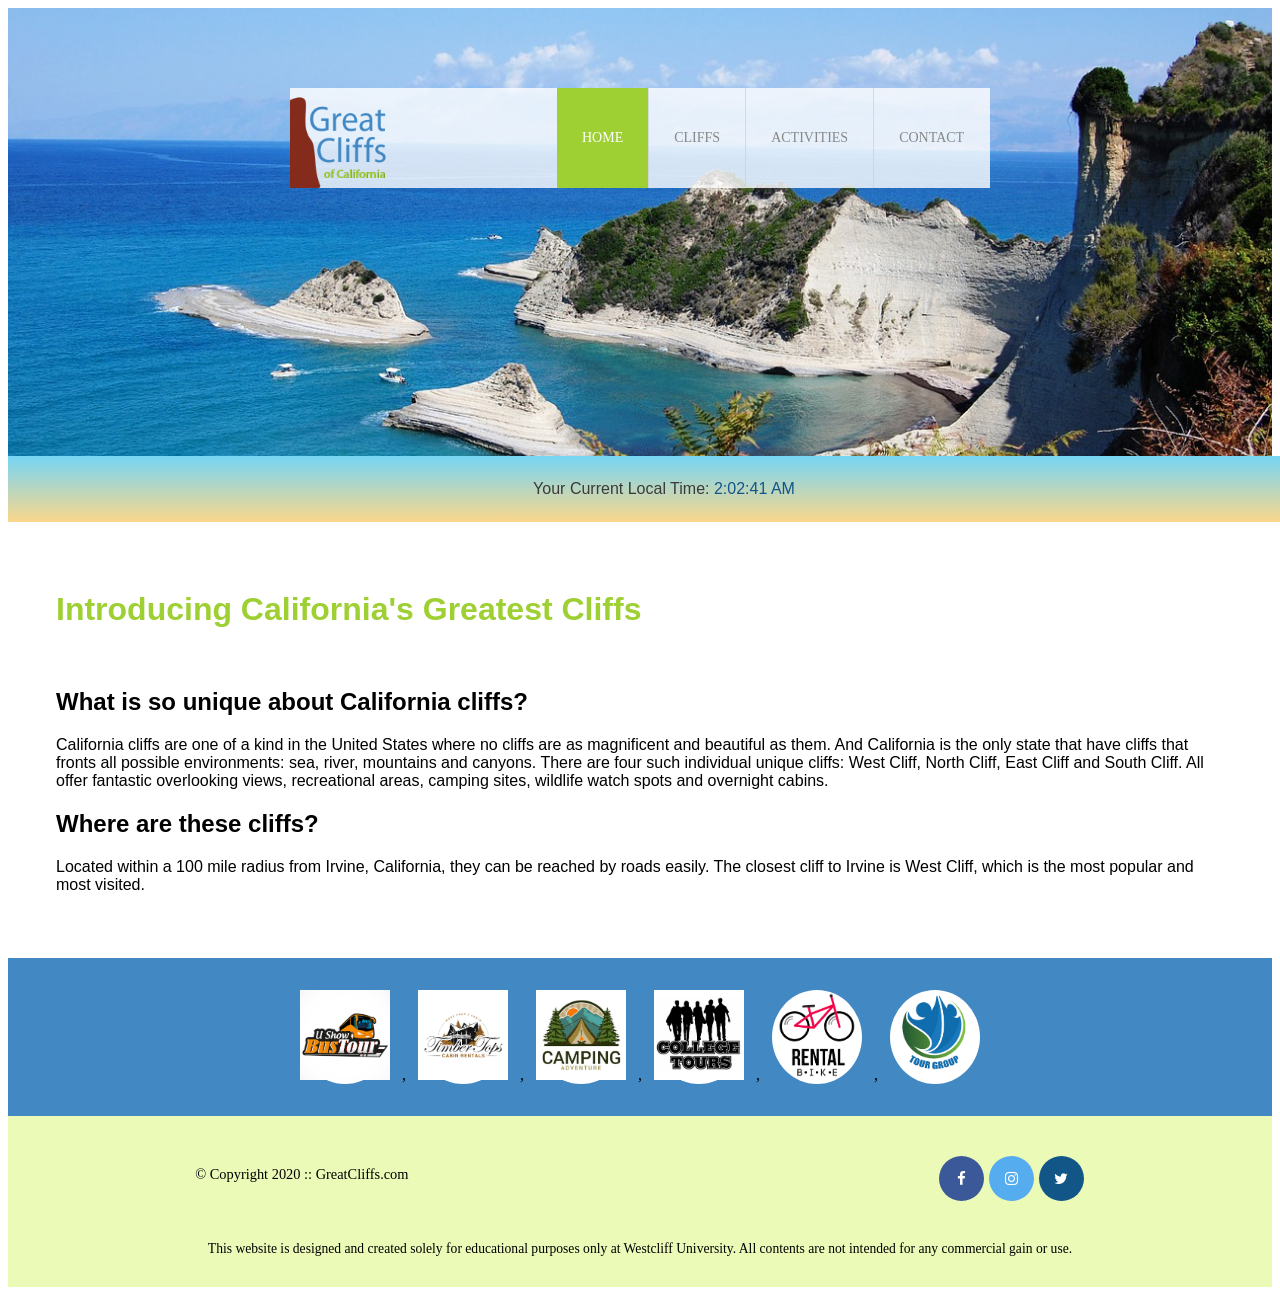
<file: index.html>
<!DOCTYPE html>
<html>
<head>
    <title>Great Cliffs of California</title>
    <meta charset="utf-8">
    <link rel="stylesheet" href="https://cdnjs.cloudflare.com/ajax/libs/font-awesome/4.7.0/css/font-awesome.min.css">
    <link rel="stylesheet" href="styles.css">
</head>
<body id="home">
    <!-- Container -->
    <div id="container">
        <!-- Header -->
        <header>
            <!-- Main Header -->
            <div class="main-header">
                <!-- Logo -->
                <div class="logo">
                    <img src="images/logo.png" alt="Great Cliffs Logo" width="125">
                </div>

                <!-- Main Menu -->
                <nav class="main-menu">
                    <ul>
                        <li class="active"><a href="index.html">Home</a></li>
                        <li><a href="cliffs.html">Cliffs</a></li>
                        <li><a href="activities.html">Activities</a></li>
                        <li><a href="contact.html">Contact</a></li>
                    </ul>
                </nav>
            </div>
        </header>
        
        <section id="timeofday">
            <span>Your Current Local Time: </span>
            <span id="clock"></span>
        </section>

        <!-- Main Content Area -->
        <main>
            <!-- Headings and Paragraphs -->
            <!-- Headings and Paragraphs -->
            <h1>Introducing California's Greatest Cliffs</h1><br/>
            <h2>What is so unique about California cliffs?</h2>
            <p>California cliffs are one of a kind in the United States where no cliffs are as magnificent and beautiful as them. And California is the only state that have cliffs that fronts all possible environments: sea, river, mountains and canyons. There are four such individual unique cliffs: West Cliff, North Cliff, East Cliff and South Cliff. All offer fantastic overlooking views, recreational areas, camping sites, wildlife watch spots and overnight cabins.</p>
            <h2>Where are these cliffs?</h2>
            <p>Located within a 100 mile radius from Irvine, California, they can be reached by roads easily. The closest cliff to Irvine is West Cliff, which is the most popular and most visited.</p>
        </main>

        <!-- Section Area -->
        <section>
            <!-- Partners List -->
            <ul id="partners">
            </ul>
        </section>

        <!-- Footer -->
        <footer>
            <!-- Disclaimer Divs -->
            <div id="nondisclaimer">
                <div class="copy">&copy; Copyright 2020 :: GreatCliffs.com</div>
                <div class="social">
                    <a href="#" class="fa fa-facebook"></a>
                    <a href="#" class="fa fa-instagram"></a>
                    <a href="#" class="fa fa-twitter"></a>
                </div>
            <div id="disclaimer">
                <p>This website is designed and created solely for educational purposes only at Westcliff University. All contents are not intended for any commercial gain or use.</p>
            </div>
        </footer>
    </div>

    <!-- JavaScript Codes-->

    <!-- Digital Clock -->
    <script src="js/digclock.js"></script>

    <!-- Partners -->
    <script src="js/site_scripts.js"></script>

</body>
</html>
</file>
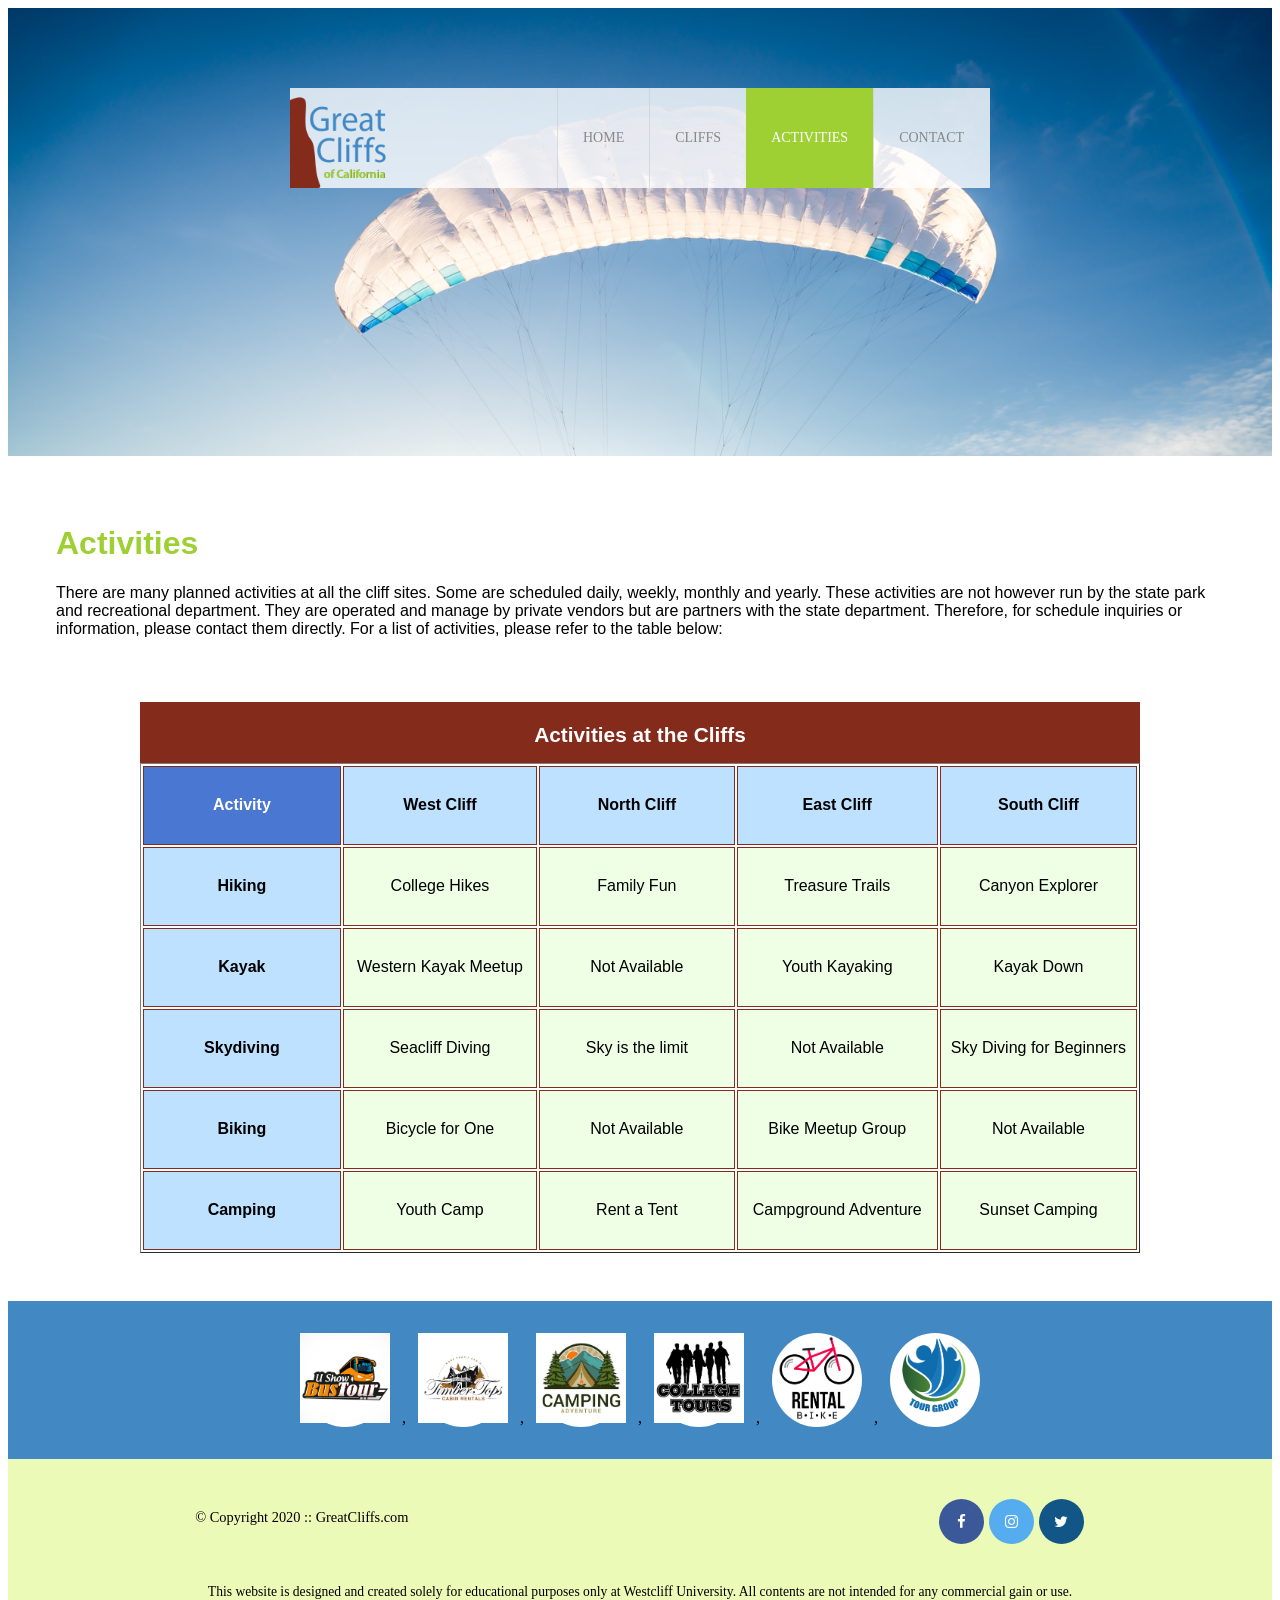
<file: activities.html>
<!DOCTYPE html>
<html>
<head>
    <meta charset="utf-8">
    <title>Activities</title>
    <link rel="stylesheet" href="https://cdnjs.cloudflare.com/ajax/libs/font-awesome/4.7.0/css/font-awesome.min.css">
    <link rel="stylesheet" href="styles.css">
</head>
<body id="activities">
    <!-- Container -->
    <div id="container">
        <!-- Header -->
        <header>
            <!-- Main Header -->
            <div class="main-header">
                <!-- Logo -->
                <div class="logo">
                    <img src="images/logo.png" alt="Great Cliffs Logo" width="125">
                </div>

                <!-- Main Menu -->
                <nav class="main-menu">
                    <ul>
                        <li><a href="index.html">Home</a></li>
                        <li><a href="cliffs.html">Cliffs</a></li>
                        <li class="active"><a href="activities.html">Activities</a></li>
                        <li><a href="contact.html">Contact</a></li>
                    </ul>
                </nav>
            </div>
        </header>

        <!-- Main Content Area -->
        <main>
            <!-- Headings and Paragraphs -->
            <h1>Activities</h1>
            <p>There are many planned activities at all the cliff sites. Some are scheduled daily, weekly, monthly and yearly. These activities are not however run by the state park and recreational department. They are operated and manage by private vendors but are partners with the state department. Therefore, for schedule inquiries or information, please contact them directly. For a list of activities, please refer to the table below:</p>
            <table border="1">
                <caption>Activities at the Cliffs</caption>
                <thead></thead>
                <tr>
                    <th>Activity</th>
                    <th>West Cliff</th>
                    <th>North Cliff</th>
                    <th>East Cliff</th>
                    <th>South Cliff</th>
                </tr>
                <tbody>
                    <tr>
                        <td>Hiking</td>
                        <td>College Hikes</td>
                        <td>Family Fun</td>
                        <td>Treasure Trails</td>
                        <td>Canyon Explorer</td>
                    </tr>
                    <tr>
                        <td>Kayak</td>
                        <td>Western Kayak Meetup</td>
                        <td>Not Available</td>
                        <td>Youth Kayaking</td>
                        <td>Kayak Down</td>
                    </tr>
                </tbody>
                <tbody>
                    <tr>
                        <td>Skydiving</td>
                        <td>Seacliff Diving</td>
                        <td>Sky is the limit</td>
                        <td>Not Available</td>
                        <td>Sky Diving for Beginners</td>
                    </tr>
                </tbody>
                <tbody>
                    <tr>
                        <td>Biking</td>
                        <td>Bicycle for One</td>
                        <td>Not Available</td>                        
                        <td>Bike Meetup Group</td>
                        <td>Not Available</td>
                    </tr>
                </tbody>
                <tbody>
                    <tr>
                        <td>Camping</td>
                        <td>Youth Camp</td>
                        <td>Rent a Tent</td>
                        <td>Campground Adventure</td>
                        <td>Sunset Camping</td> 
                    </tr>
                </tbody>
            </table>
        </main>

        <!-- Section Area -->
        <section>
            <!-- Partners List -->
            <ul id="partners">
            </ul>
        </section>

        <!-- Footer -->
        <footer>
            <!-- Disclaimer Divs -->
            <div id="nondisclaimer">
                <div class="copy">&copy; Copyright 2020 :: GreatCliffs.com</div>
                <div class="social">
                    <a href="#" class="fa fa-facebook"></a>
                    <a href="#" class="fa fa-instagram"></a>
                    <a href="#" class="fa fa-twitter"></a>
                </div>
            <div id="disclaimer">
                <p>This website is designed and created solely for educational purposes only at Westcliff University. All contents are not intended for any commercial gain or use.</p>
            </div>
        </footer>
    </div>

    <!-- Partners -->
    <script src="js/site_scripts.js"></script>

    <!-- JQuery -->
    <script src="https://ajax.googleapis.com/ajax/libs/jquery/3.5.1/jquery.min.js"></script>

    <!-- Activity -->
    <script src="js/activity.js"></script>
</body>
</html>
</file>
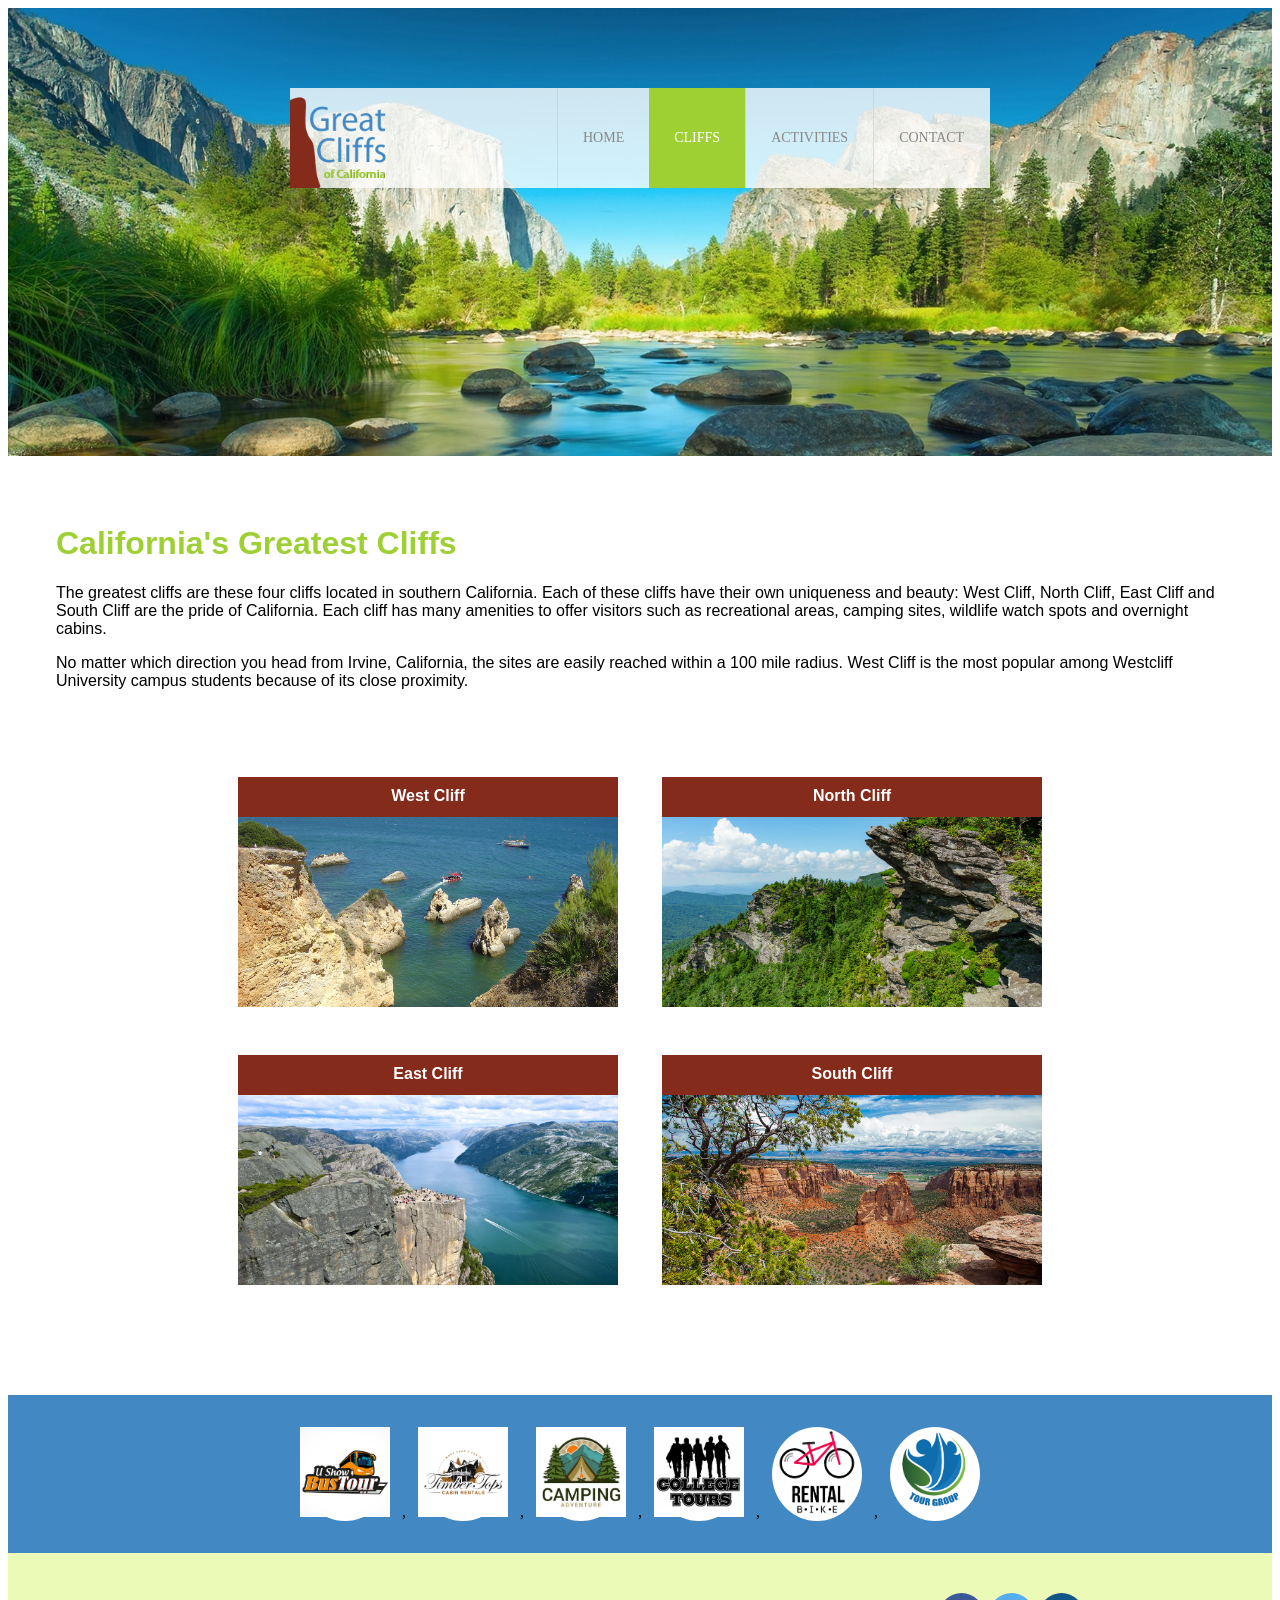
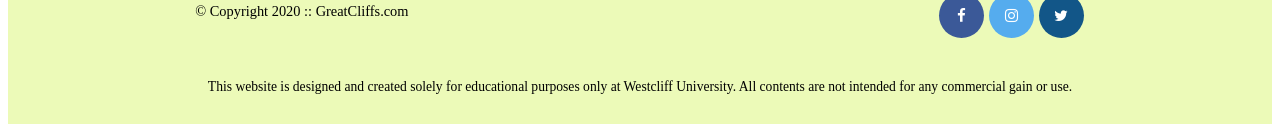
<file: cliffs.html>
<!DOCTYPE html>
<html>
<head>
    <title>Great Cliffs of California</title>
    <meta charset="utf-8">
    <link rel="stylesheet" href="https://cdnjs.cloudflare.com/ajax/libs/font-awesome/4.7.0/css/font-awesome.min.css">
    <link rel="stylesheet" href="styles.css">
</head>
<body id="cliffs">
    <!-- Container -->
    <div id="container">
        <!-- Header -->
        <header>
            <!-- Main Header -->
            <div class="main-header">
                <!-- Logo -->
                <div class="logo">
                    <img src="images/logo.png" alt="Great Cliffs Logo" width="125">
                </div>

                <!-- Main Menu -->
                <nav class="main-menu">
                    <ul>
                        <li><a href="index.html">Home</a></li>
                        <li class="active"><a href="cliffs.html">Cliffs</a></li>
                        <li><a href="activities.html">Activities</a></li>
                        <li><a href="contact.html">Contact</a></li>
                    </ul>
                </nav>
            </div>
        </header>

        <!-- Main Content Area -->
        <main>
            <!-- Headings and Paragraphs -->
            <!-- Headings and Paragraphs -->
            <h1>California's Greatest Cliffs</h1>
            <p>The greatest cliffs are these four cliffs located in southern California. Each of these cliffs have their own uniqueness and beauty: West Cliff, North Cliff, East Cliff and South Cliff are the pride of California. Each cliff has many amenities to offer visitors such as recreational areas, camping sites, wildlife watch spots and overnight cabins.</p>
            <p>No matter which direction you head from Irvine, California, the sites are easily reached within a 100 mile radius. West Cliff is the most popular among Westcliff University campus students because of its close proximity.</p>
            <table id="cliff-list">
                <tr>
                    <td>
                        <span class="cliff-name">West Cliff</span>
                        <img src="images/cliff-west-sea.jpg" alt="West Cliff Image" width="100%">
                    </td>
                    <td>
                        <span class="cliff-name">North Cliff</span>
                        <img src="images/cliff-north-mountain.jpg" alt="North Cliff Image" width="100%">
                    </td>
                </tr>
                <tr>
                    <td>
                        <span class="cliff-name">East Cliff</span>
                        <img src="images/cliff-east-river.jpg" alt="East Cliff Image" width="100%">
                    </td>
                    <td><span class="cliff-name">South Cliff</span>
                        <img src="images/cliff-south-canyon.jpg" alt="South Cliff Image" width="100%">
                    </td>
                </tr>
            </table>
        </main>

        <!-- Section Area -->
        <section>
            <!-- Partners List -->
            <ul id="partners">
            </ul>
        </section>

        <!-- Footer -->
        <footer>
            <!-- Disclaimer Divs -->
            <div id="nondisclaimer">
                <div class="copy">&copy; Copyright 2020 :: GreatCliffs.com</div>
                <div class="social">
                    <a href="#" class="fa fa-facebook"></a>
                    <a href="#" class="fa fa-instagram"></a>
                    <a href="#" class="fa fa-twitter"></a>
                </div>
            <div id="disclaimer">
                <p>This website is designed and created solely for educational purposes only at Westcliff University. All contents are not intended for any commercial gain or use.</p>
            </div>
        </footer>
    </div>

    <!-- Partners -->
    <script src="js/site_scripts.js"></script>
    
</body>
</html>
</file>
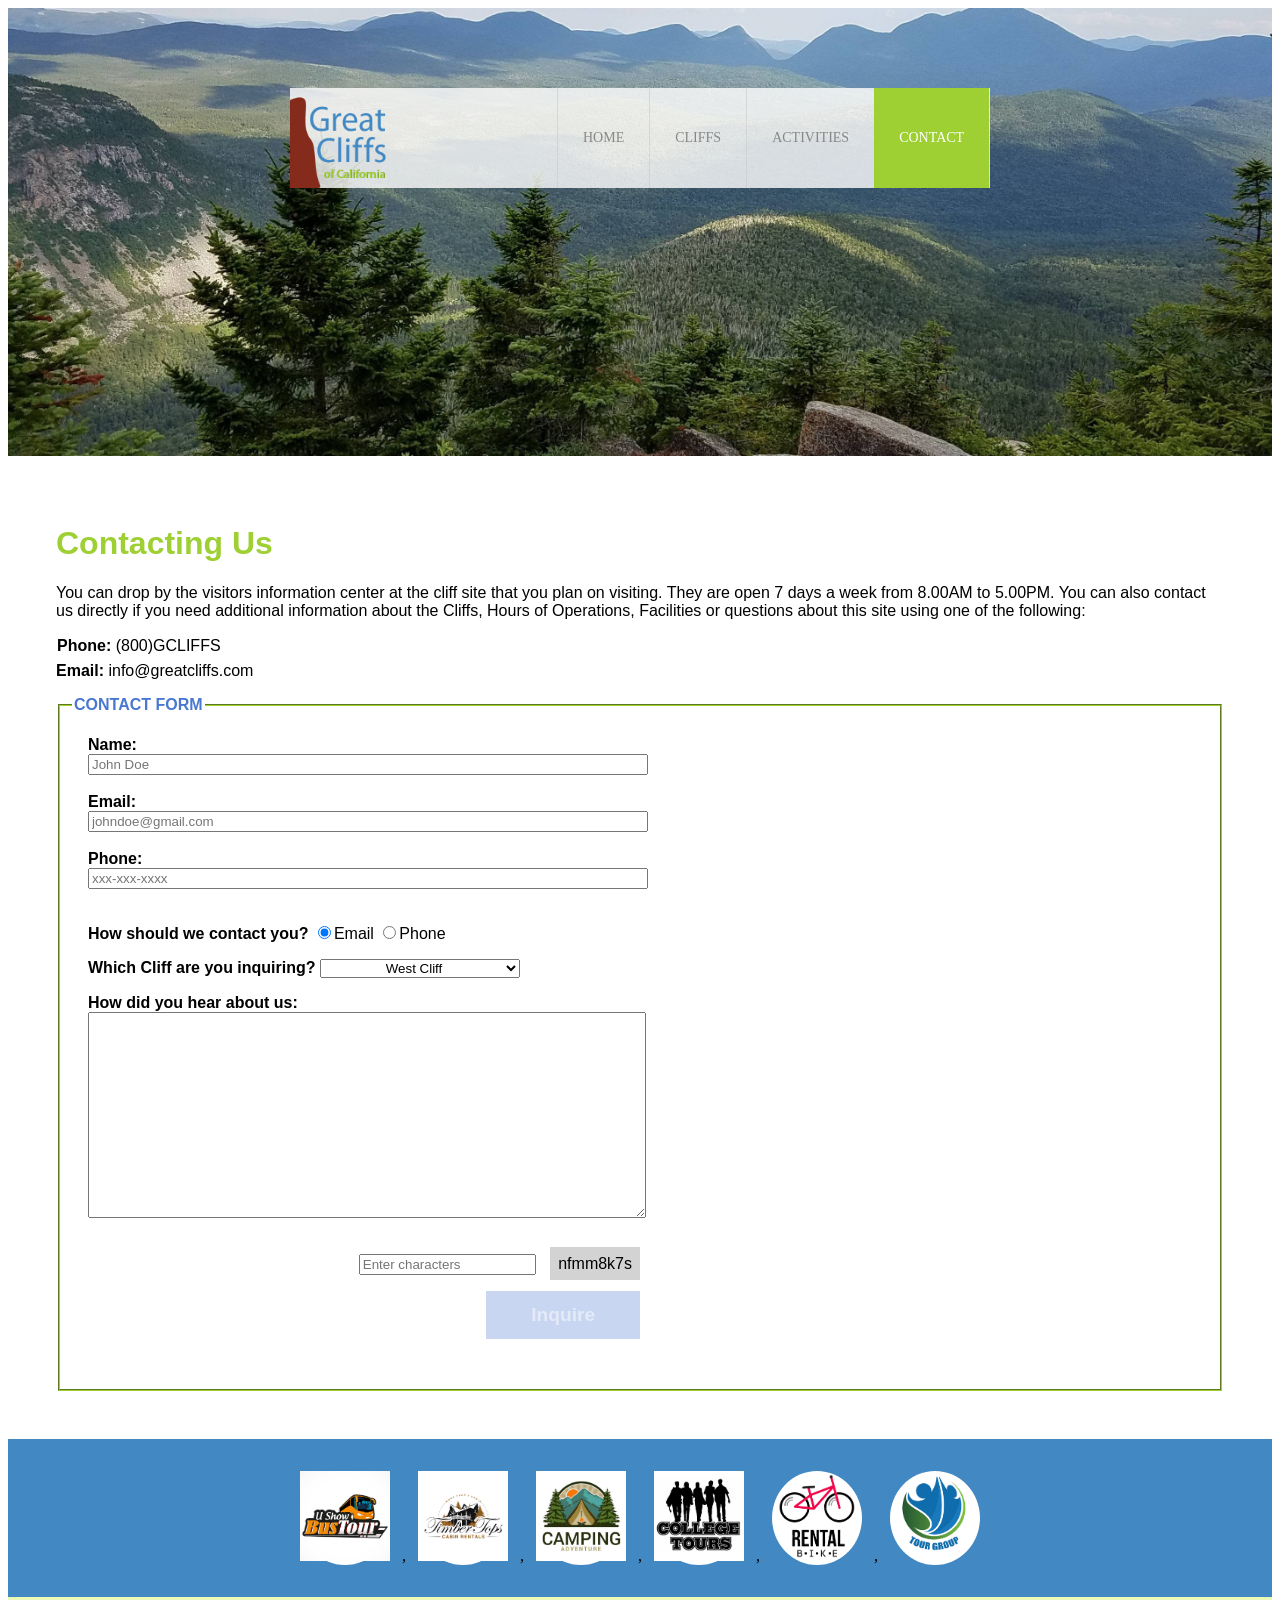
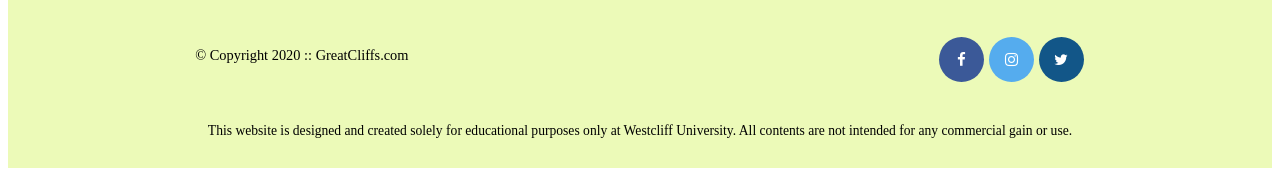
<file: contact.html>
<!DOCTYPE html>
<html>
<head>
    <meta charset="utf-8">
    <title>Contact</title>
    <link rel="stylesheet" href="styles.css">
    <link rel="stylesheet" href="https://cdnjs.cloudflare.com/ajax/libs/font-awesome/4.7.0/css/font-awesome.min.css">
</head>
<body id="contact" onload="disableButton(true)">
    <!-- Container -->
    <div id="container">
        <!-- Header -->
        <header>
            <!-- Main Header -->
            <div class="main-header">
                <!-- Logo -->
                <div class="logo">
                    <img src="images/logo.png" alt="Great Cliffs Logo" width="125">
                </div>

                <!-- Main Menu -->
                <nav class="main-menu">
                    <ul>
                        <li><a href="index.html">Home</a></li>
                        <li><a href="cliffs.html">Cliffs</a></li>
                        <li><a href="activities.html">Activities</a></li>
                        <li class="active"><a href="contact.html">Contact</a></li>
                    </ul>
                </nav>
            </div>
        </header>

        <!-- Main Content Area -->
        <main>
            <h1>Contacting Us</h1>
            <p>
                You can drop by the visitors information center at the cliff site that you plan on visiting. They are open
                7 days a week from 8.00AM to 5.00PM. You can also contact us directly if you need additional information about 
                the Cliffs, Hours of Operations, Facilities or questions about this site using one of the following:
            </p>

            <div class="contactinfo">
                <div class="phone">
                    <span>Phone:</span>
                    <span>(800)GCLIFFS</span>
                </div>
                <div class="email">
                    <span>Email:</span>
                    <span>info@greatcliffs.com</span>
                </div>
            </div>
            
            <form action="/contact" method="post">  
                <fieldset>  
                    <legend>Contact Form</legend>
                    <div class="textbox">
                        <label>Name:</label><br/>
                        <input type="text" name="name" placeholder="John Doe"><br/><br/> 
                        <label>Email:</label><br/>
                        <input type="email" name="email" placeholder="johndoe@gmail.com"><br/><br/> 
                        <label>Phone:</label><br/>
                        <input type="text" name="phone" placeholder="xxx-xxx-xxxx"><br/><br/>
                    </div>
                    
                    <div class="radios">
                        <label>How should we contact you?</label>  
                        <input type="radio" name="contact" value="email" checked>Email 
                        <input type="radio" name="contact" value="phone">Phone
                    </div>
                
                    <div class="selectmenu">
                        <label>Which Cliff are you inquiring?</label>  
                        <select>
                            <option>West Cliff</option>
                            <option>North Cliff</option>
                            <option>East Cliff</option>
                            <option>South Cliff</option>
                        </select>
                    </div>
                    
                    <div class="commentbox">
                        <label>How did you hear about us:</label><br/>
                        <textarea></textarea>
                    </div>

                    <!-- Random Codes-->
                    <div class="randomcode">
                        <input id="codeentered" type="text" name="randomcode" placeholder="Enter characters">
                        <span id="codes"></span>
                    </div>
                
                    <div class="button">
                        <input type="submit" id="submit" value="Inquire">
                    </div> 
                </fieldset>  
            </form>
        </main>

        <!-- Section Area -->
        <section>
            <!-- Partners List -->
            <ul id="partners">
            </ul>
        </section>

        <!-- Footer -->
        <footer>
            <!-- Disclaimer Divs -->
            <div id="nondisclaimer">
                <div class="copy">&copy; Copyright 2020 :: GreatCliffs.com</div>
                <div class="social">
                    <a href="#" class="fa fa-facebook"></a>
                    <a href="#" class="fa fa-instagram"></a>
                    <a href="#" class="fa fa-twitter"></a>
                </div>
            <div id="disclaimer">
                <p>This website is designed and created solely for educational purposes only at Westcliff University. All contents are not intended for any commercial gain or use.</p>
            </div>
        </footer>
    </div>

    <!-- Partners -->
    <script src="js/site_scripts.js"></script>
    <script src="js/randomcodes.js"></script>
    
</body>
</html>
</file>
<file: styles.css>
header {
    width: 100%;
    min-height: 400px;
    padding-top: 3em;
}

#home header {
    background: no-repeat lightgrey url(images/cliff_ocean.jpg);
    background-size: 100%;
}

#activities header {
    background: no-repeat lightgrey url(images/runfly.jpg);
    background-size: 100%;
}

#contact header {
    background: no-repeat lightgrey url(images/cliff_rock.jpg);
    background-size: 100%;
}

.main-header {
    background-color: rgb(255, 255, 255, 0.8);
    width: 700px;
    margin: 2em auto 0 auto;
    min-height: 100px;
    height: 100px;
}

.main-header .logo img {
    width: 100px;
    height: 100px;
    margin: 0 2em 0 0;
    float: left;
}

/* Navigation */
.main-menu {
    margin-left: 227px;
    font-weight: 400;
}

.main-menu ul li {
    list-style-type: none;
    float: left;
    padding-left: 25px;
    padding-right: 25px;
    border-left: 1px solid rgba(202, 204, 202, 0.6);
    line-height: 100px;
    text-transform: uppercase;
    font-size: 14px;
}

.main-menu ul li a {
    text-decoration: none;
    color: #888;
}

.main-menu ul li a:hover {
    color: #9ed034;
}

.main-menu ul li.active {
    background: #9ed034;
    border: none;
}

.main-menu ul li.active a {
    color: #fff;
}

/* Main */
main {
    padding: 3em;
    font-family: Arial, Helvetica, sans-serif;
}

main h1 {
    font-family: Arial, Helvetica, sans-serif;
    color: #9ed034;
}

/* Partners */
section {
    width: 100%;
    background-color: #4288C3;
}

section #partners {
    width: 1200px;
    padding: 2em 0 2em 0;
    margin: 0 auto;
    text-align: center;
}

section #partners .partner{
    display: inline-block;
    margin: 0 0.75em;
    padding: 1.3em 1.5 em;
    background-color: #fff;
    border-radius: 50%;
}

section #partners .partner img{
    width: 90px;
    height: 90px;
}

/* Footer */
footer {
    width: 100%;
    height: 155px;
    padding-bottom: 1em;
    background-color: #ecfab8;
}

footer #nondisclaimer .copy{
    padding: 3.5em 3.5em 3.5em 13em;
    float: left;
    font-size: 0.9em;
}

footer #nondisclaimer .social {
    padding: 2.5em;
    margin-right: 9.25em;
    float: right;
}

footer #disclaimer {
    clear: both;
}

footer #disclaimer p {
    font-size: 0.85em;
    text-align: center;
}

footer #nondisclaimer .social .fa {
    padding: 15px;
    font-size: 15px;
    margin-right: 9.25em;
    width: 15px;
    text-align: center;
    text-decoration: none;
    margin: 0.4px;
    border-radius: 50%;
}

footer #nondisclaimer .social .fa:hover{
    opacity: 0.7;
}

footer #nondisclaimer .social .fa-facebook{
    background: #3B5998;
    color: white;
}

footer #nondisclaimer .social .fa-instagram{
    background: #55ACEE;
    color: white;
}

footer #nondisclaimer .social .fa-twitter{
    background: #125688;
    color: white;
}

/* Activities */
table {
    width: 1000px;
    margin: 4em auto 0 auto;
}

caption {
    background: #852B1B;
    height: 40px;
    color: #fff;
    font-size: 1.3em;
    font-weight: bold;
    padding-top: 1em;
}

thead {
    background: #BDE1FF;
}

tbody {
    background: #EEFFE6;
    text-align: center;
}

th, td {
    width: 225px;
    height: 75px;
    vertical-align: middle;
    border: solid 1px #852B1B;
}

th {
    background: #BDE1FF; 
}

th:first-child {
    width: 125px;
    height: 50px;
    background: #4977D1;
    color: #fff;
}

td:first-child {
    font-weight: bold;
    background: #BDE1FF;
}

/* Contact */
.phone {
    margin: 1em auto 0 auto;
    padding: 1px;
}

.phone span:first-child {
    font-weight: bold;
}

.email {
    margin-top: 0.4em;
    font-style: bold;
}

.email span:first-child {
    font-weight: bold;
}

form, .commentbox, .selectmenu, .button {
    margin-top: 1em;
}

legend {
    color: #4977D1;
    font-weight: bold;
    text-transform: uppercase;
}

fieldset {
    border-color: #9ed034;
}

fieldset div {
    margin: 1em;
}

.textbox .radios {
    padding: 1em;
}

.textbox input{
    width: 50%;
}

.selectmenu select {
    width: 200px;
    text-align: center;
}

form label {
    font-weight: bold;
}

.commentbox textarea {
    width: 50%;
    height: 200px;
}

form .button input {
    width: 8em;
    height: 2.5em;
    font-size: 1.2em;
    font-weight: bold;
    /* background-color: #4977D1; */
    color: #ffffff;
    border: none;
    float: right;
    margin-right: 50%;
    margin-bottom: 40px;
    padding: 10px 32px;
    text-align: center;
}

.randomcode {
    margin-right: 50%;
    float: right;
}

#codes {
    background-color: lightgray;
    padding: 0.5em;
    margin-left: 10px;
}

/* Cliffs */
#cliffs header {
    background: no-repeat lightgrey url(images/forest_cliff.jpg);
    background-size: 100%;
}

#cliff-list {
    width: 850px;
    padding-bottom: 35px;
}

#cliff-list td {
    border: solid 20px white;
    background: white;
}

.cliff-name {
    background-color:#852B1B;
    color: white;
    height: 30px;
    width: 100%;
    font-weight: bold;
    display: inline-block;
    text-align: center;
    padding-top: 10px;
}

/* Home */
#clock {
    color: #125688;
}

#timeofday {
    font-family: Arial, Helvetica, sans-serif;
    text-align: center;
    color: #3a3a3a;
    background: linear-gradient(0deg, rgba(251,215,139,1) 0%, rgba(118,213,245,1) 100%);
    padding: 1.5em;
}
</file>
